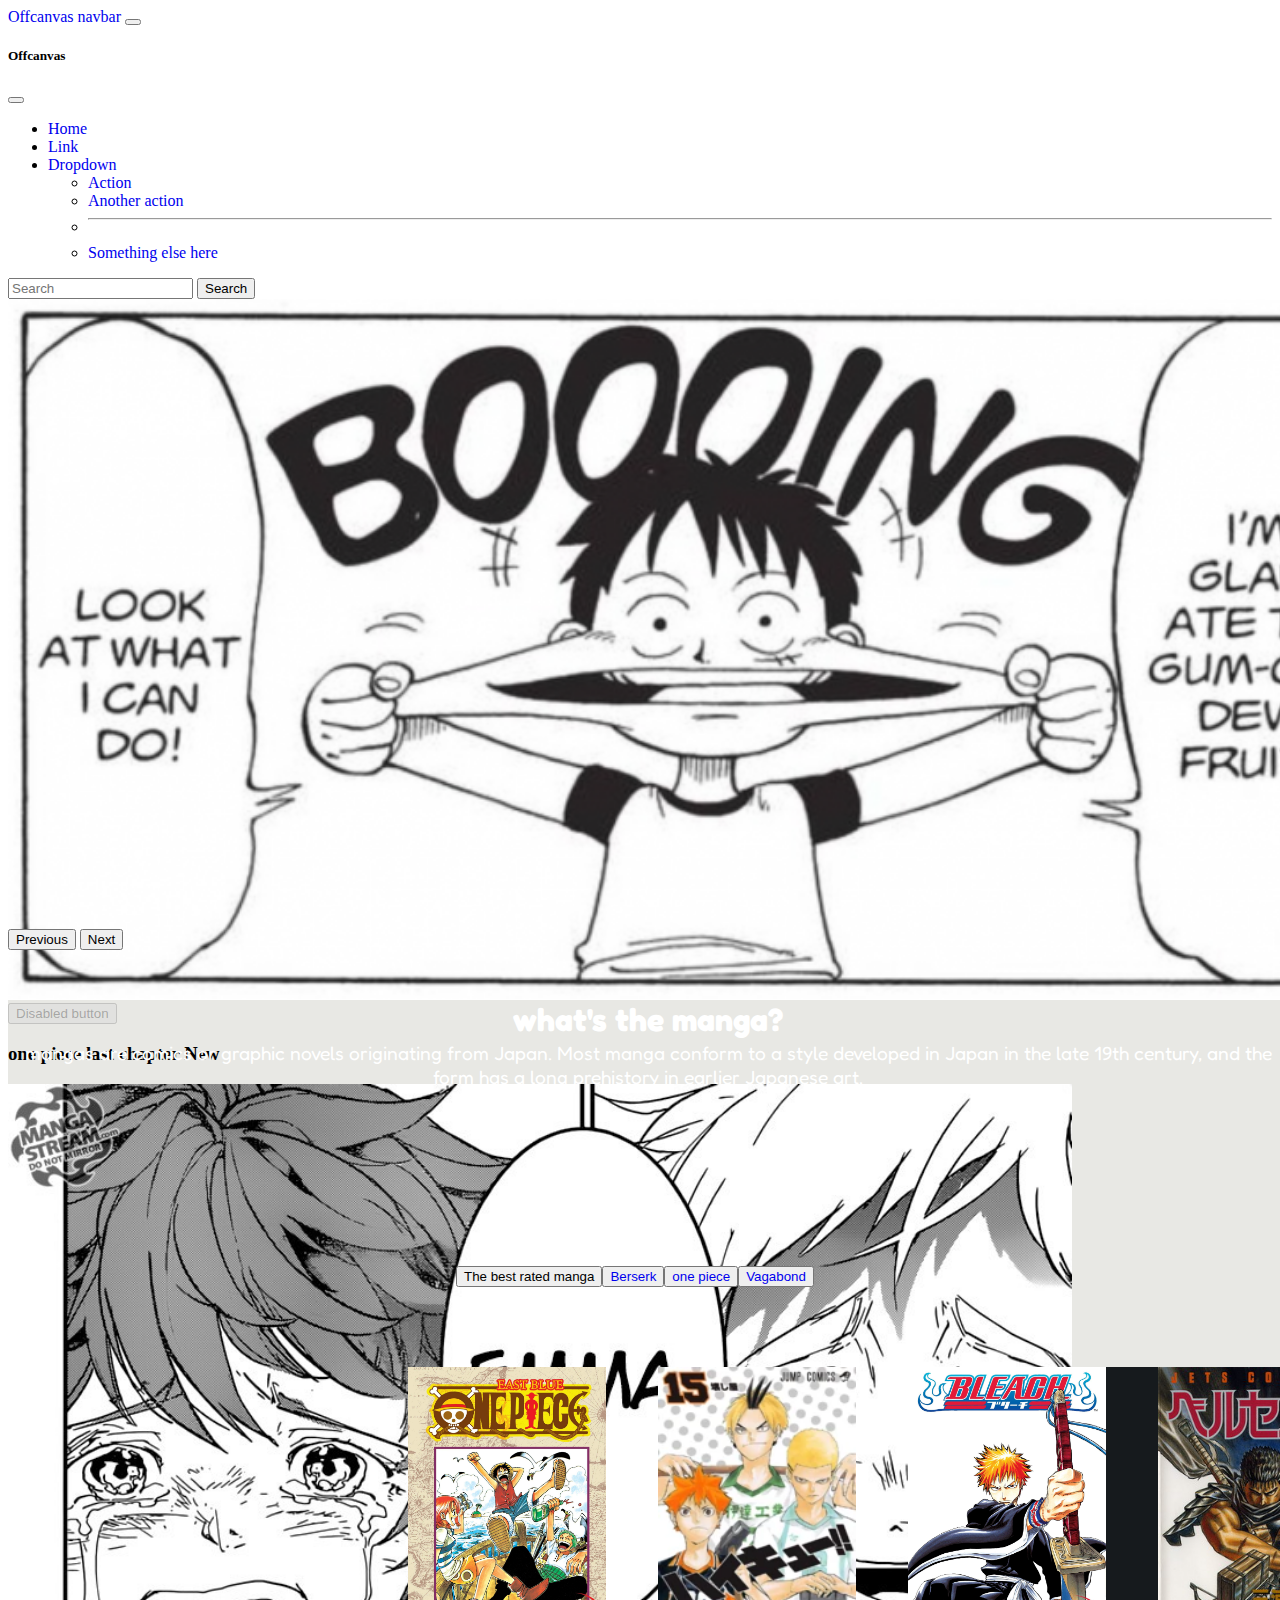
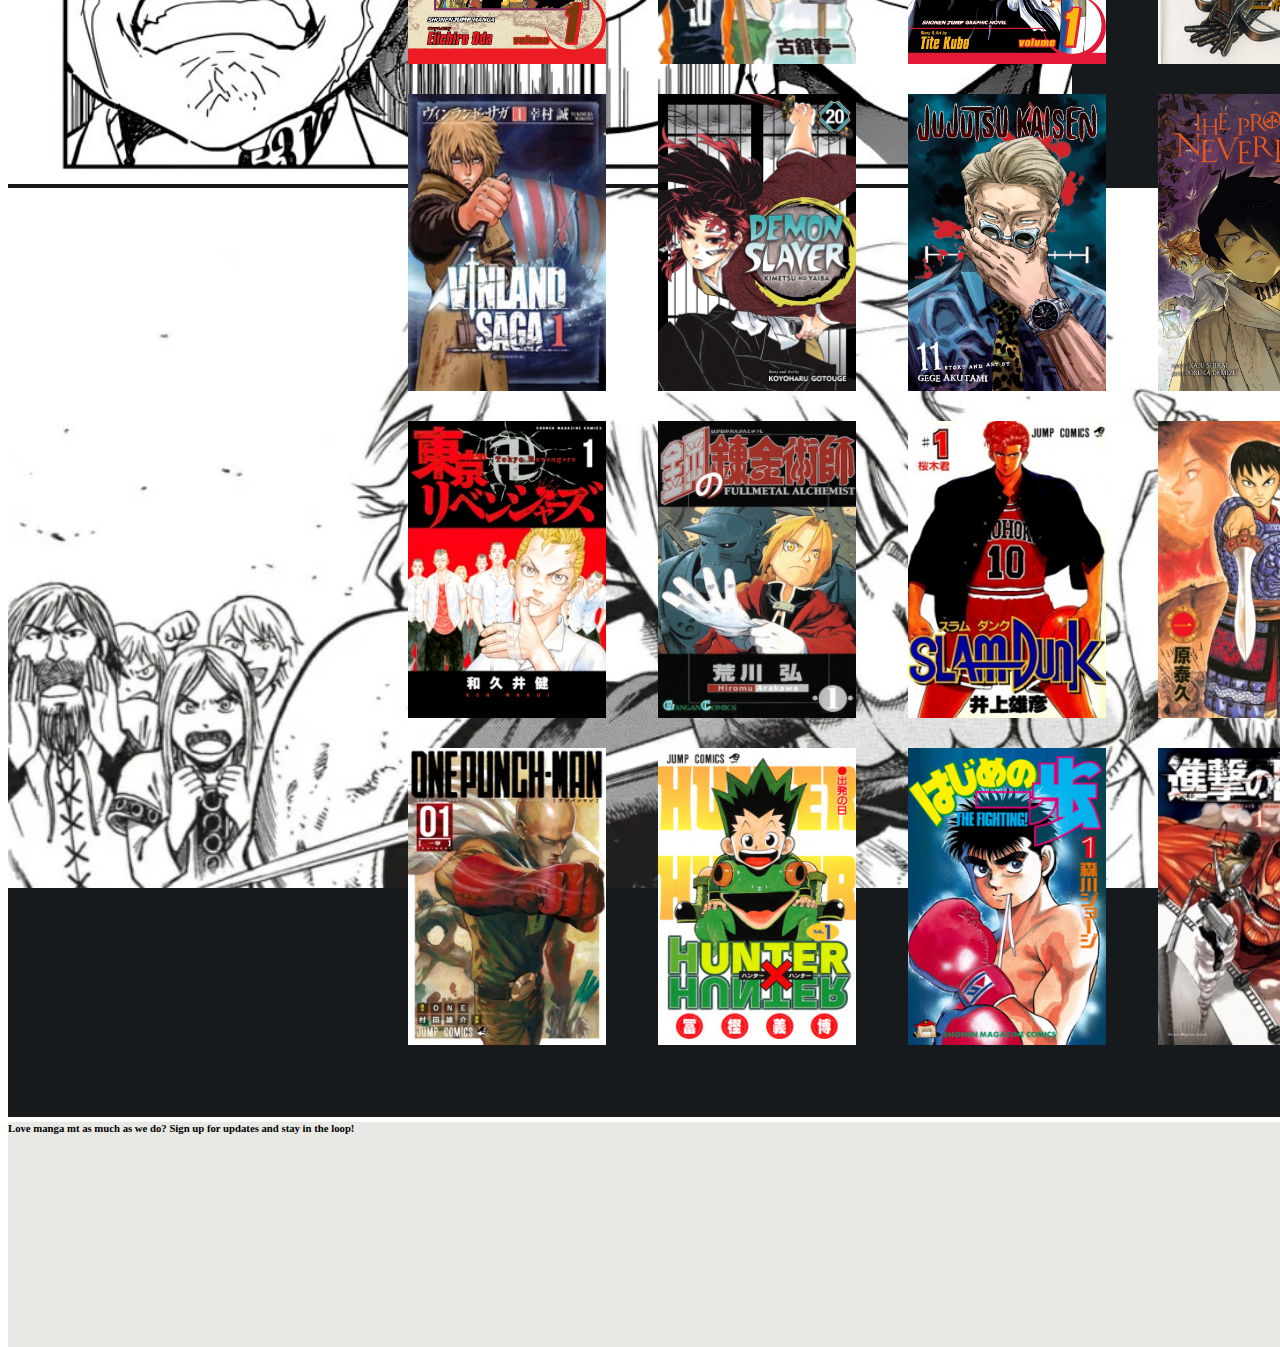
<file: index.html>
<!DOCTYPE html>
<html lang="en">
  <head>
    <title>Manga MT</title>
    <link rel="preconnect" href="https://fonts.googleapis.com" />
    <link rel="preconnect" href="https://fonts.gstatic.com" crossorigin />
    <link
      href="https://fonts.googleapis.com/css2?family=Amiri&family=Fredoka:wght@700&display=swap"
      rel="stylesheet"
    />
    <link rel="preconnect" href="https://fonts.googleapis.com" />
    <link rel="preconnect" href="https://fonts.gstatic.com" crossorigin />
    <link
      href="https://fonts.googleapis.com/css2?family=Amiri&family=Fredoka:wght@500;700&display=swap"
      rel="stylesheet"
    />
    <!-- CSS only -->
    <link
      href="https://cdn.jsdelivr.net/npm/bootstrap@5.1.3/dist/css/bootstrap.min.css"
      rel="stylesheet"
      integrity="sha384-1BmE4kWBq78iYhFldvKuhfTAU6auU8tT94WrHftjDbrCEXSU1oBoqyl2QvZ6jIW3"
      crossorigin="anonymous"
    />
    <link rel="icon" href="./assets/images/icon.jpg"/>
    <style>
      .carousel-inner {
        height: 70vh;
      }
      .row {
        /* background-color: #161a1d; */
        background-color: #e8e8e4;

        text-align: center;
        height: 30vh;
        width: 100vw;
      }
      .row1 {
        margin-top: -20px;
        /* background-color: #EDE6CB; */
        background-color: #e8e8e4;
        text-align: center;
        height: 30vh;
        width: 100vw;
      }
      .row2{margin-top: -20px;
         background-color: #161a1d;
        
        text-align: center;
        height: 150vh;
        width: 100vw; }
    </style>
    <link rel="stylesheet" href="style.css" />
  </head>
  <body>
    <nav class="navbar navbar-light bg-light fixed-top">
      <div class="container-fluid">
        <a class="navbar-brand" href="#">Offcanvas navbar</a>
        <button
          class="navbar-toggler"
          type="button"
          data-bs-toggle="offcanvas"
          data-bs-target="#offcanvasNavbar"
          aria-controls="offcanvasNavbar"
        >
          <span class="navbar-toggler-icon"></span>
        </button>
        <div
          class="offcanvas offcanvas-end"
          tabindex="-1"
          id="offcanvasNavbar"
          aria-labelledby="offcanvasNavbarLabel"
        >
          <div class="offcanvas-header">
            <h5 class="offcanvas-title" id="offcanvasNavbarLabel">Offcanvas</h5>
            <button
              type="button"
              class="btn-close text-reset"
              data-bs-dismiss="offcanvas"
              aria-label="Close"
            ></button>
          </div>
          <div class="offcanvas-body">
            <ul class="navbar-nav justify-content-end flex-grow-1 pe-3">
              <li class="nav-item">
                <a class="nav-link active" aria-current="page" href="#">Home</a>
              </li>
              <li class="nav-item">
                <a class="nav-link" href="#">Link</a>
              </li>
              <li class="nav-item dropdown">
                <a
                  class="nav-link dropdown-toggle"
                  href="#"
                  id="offcanvasNavbarDropdown"
                  role="button"
                  data-bs-toggle="dropdown"
                  aria-expanded="false"
                >
                  Dropdown
                </a>
                <ul
                  class="dropdown-menu"
                  aria-labelledby="offcanvasNavbarDropdown"
                >
                  <li><a class="dropdown-item" href="#">Action</a></li>
                  <li><a class="dropdown-item" href="#">Another action</a></li>
                  <li>
                    <hr class="dropdown-divider" />
                  </li>
                  <li>
                    <a class="dropdown-item" href="#">Something else here</a>
                  </li>
                </ul>
              </li>
            </ul>
            <form class="d-flex">
              <input
                class="form-control me-2"
                type="search"
                placeholder="Search"
                aria-label="Search"
              />
              <button class="btn btn-outline-success" type="submit">
                Search
              </button>
            </form>
          </div>
        </div>
      </div>
    </nav>
    <div
      id="carouselExampleFade"
      class="carousel slide carousel-fade"
      data-bs-ride="carousel"
    >
      <div class="carousel-inner">
        <div class="carousel-item active">
          <img
            src="./assets/images/1.png"
            class="d-block w-100"
            alt=""
            height="700vh"
          />
          <span
            class="d-inline-block"
            tabindex="0"
            data-bs-toggle="tooltip"
            title="Disabled tooltip"
          >
            <button class="btn btn-primary" type="button" disabled>
              Disabled button
            </button>
          </span>
          <h3>
            one piece last chapter <span class="badge bg-secondary">New</span>
          </h3>
        </div>
        <div class="carousel-item">
          <img
            src="./assets/images/The-Promised-Neverland-Chapter-143-Emmas-Dilemma-.jpg"
            class="d-block w-100"
            alt="..."
            height="700vh"
          />
        </div>
        <div class="carousel-item">
          <img
            src="./assets/images/vinland-saga-thorfinn.jpg.webp"
            class="d-block w-100"
            alt="..."
            height="700vh"
            h
          />
        </div>
      </div>
      <button
        class="carousel-control-prev"
        type="button"
        data-bs-target="#carouselExampleFade"
        data-bs-slide="prev"
      >
        <span class="carousel-control-prev-icon" aria-hidden="true"></span>
        <span class="visually-hidden">Previous</span>
      </button>
      <button
        class="carousel-control-next"
        type="button"
        data-bs-target="#carouselExampleFade"
        data-bs-slide="next"
      >
        <span class="carousel-control-next-icon" aria-hidden="true"></span>
        <span class="visually-hidden">Next</span>
      </button>
    </div>
    <dl class="row">
      <h1 class="black">what's the manga?</h1>
      <p class="ph">
        mangas are comics or graphic novels originating from Japan. Most manga
        conform to a style developed in Japan in the late 19th century, and the
        form has a long prehistory in earlier Japanese art.
      </p>
    </dl>
    <dl class="row1">
      <div class="list-group" style="margin-bottom: 100px;">
        <button
          type="button"
          class="list-group-item list-group-item-action active"
          aria-current="true"
        >
          The best rated manga
        </button>
        <button type="button" class="list-group-item list-group-item-action">
          <a href="https://myanimelist.net/manga/2/Berserk">Berserk</a>
        </button>

        <button type="button" class="list-group-item list-group-item-action">
          <a href="https://myanimelist.net/manga/13/One_Piece">one piece</a>
        </button>
        <button type="button" class="list-group-item list-group-item-action">
          <a href="https://myanimelist.net/manga/656/Vagabond">Vagabond</a>
        </button>
      </div>
    
    <dl class="row2"> 
       
        <a href="https://myanimelist.net/manga/656/Vagabond"><img src="./assets/images/mang.jpg" alt="HTML tutorial" height="297px" width="198" style="display: flex; justify-content: center; margin-left: 400px;"></a>
        <a href="https://myanimelist.net/manga/656/Vagabond"><img src="./assets/images/Volume_1.webp" alt="HTML tutorial" height="297px" width="198" style="display: flex; justify-content: center; margin-left: 400px; margin-top: 30px;"></a>
        <a href="https://myanimelist.net/manga/656/Vagabond"><img src="./assets/images/tok.jpg" alt="HTML tutorial" height="297px" width="198" style="display: flex; justify-content: center; margin-left: 400px; margin-top: 30px;"  ></a>
        <a href="https://myanimelist.net/manga/656/Vagabond"><img src="./assets/images/one.jpg" alt="HTML tutorial" height="297px" width="198" style="display: flex; justify-content: center; margin-left: 400px; margin-top: 30px;"></a>
        
   <a href="https://myanimelist.net/manga/656/Vagabond"><img src="./assets/images/Volume_15.webp" alt="HTML tutorial" height="297px" width="198" style= "display: flex; margin-left: 650px; margin-top: -1278px; align-items: flex-start;"></a>
   <a href="https://myanimelist.net/manga/656/Vagabond"><img src="./assets/images/demon.jpg" alt="HTML tutorial" height="297px" width="198" style= "display: flex; margin-left: 650px; margin-top: 30px; align-items: flex-start;"></a>
   <a href="https://myanimelist.net/manga/656/Vagabond"><img src="./assets/images/full.jpg" alt="HTML tutorial" height="297px" width="198" style= "display: flex; margin-left: 650px; margin-top: 30px; align-items: flex-start;"></a>
   <a href="https://myanimelist.net/manga/656/Vagabond"><img src="./assets/images/hunter.jpg" alt="HTML tutorial" height="297px" width="198" style= "display: flex; margin-left: 650px; margin-top: 30px; align-items: flex-start;"></a>
   <a href="https://myanimelist.net/manga/656/Vagabond"><img src="./assets/images/bleach.jpg" alt="HTML tutorial" height="297px" width="198" style= "display: flex; margin-left: 900px; margin-top: -1278px; align-items: flex-start;"></a>
   <a href="https://myanimelist.net/manga/656/Vagabond"><img src="./assets/images/juj.jpg" alt="HTML tutorial" height="297px" width="198" style= "display: flex; margin-left: 900px; margin-top: 30px; align-items: flex-start;"></a>
   <a href="https://myanimelist.net/manga/656/Vagabond"><img src="./assets/images/slam.jpg" alt="HTML tutorial" height="297px" width="198" style= "display: flex; margin-left: 900px; margin-top: 30px; align-items: flex-start;"></a>
   <a href="https://myanimelist.net/manga/656/Vagabond"><img src="./assets/images/haji.jpg" alt="HTML tutorial" height="297px" width="198" style= "display: flex; margin-left: 900px; margin-top: 30px; align-items: flex-start;"></a>
   <a href="https://myanimelist.net/manga/656/Vagabond"><img src="./assets/images/Berserk_vol01.jpg" alt="HTML tutorial" height="297px" width="198" style= "display: flex; margin-left: 1150px; margin-top: -1278px; align-items: flex-start;"></a>
   <a href="https://myanimelist.net/manga/656/Vagabond"><img src="./assets/images/the-promised-neverland-vol-6-9781974701476_hr.jpg" alt="HTML tutorial" height="297px" width="198" style= "display: flex; margin-left: 1150px; margin-top: 30px; align-items: flex-start;"></a>
   <a href="https://myanimelist.net/manga/656/Vagabond"><img src="./assets/images/king.jpg" alt="HTML tutorial" height="297px" width="198" style= "display: flex; margin-left: 1150px; margin-top: 30px; align-items: flex-start;"></a>
   <a href="https://myanimelist.net/manga/656/Vagabond"><img src="./assets/images/attack.webp" alt="HTML tutorial" height="297px" width="198" style= "display: flex; margin-left: 1150px; margin-top: 30px; align-items: flex-start;"></a>
   <a href="https://myanimelist.net/manga/656/Vagabond"><img src="./assets/images/vagabond.jpg" alt="HTML tutorial" height="297px" width="198" style= "display: flex; margin-left: 1400px; margin-top: -1278px; align-items: flex-start;"></a>
   <a href="https://myanimelist.net/manga/656/Vagabond"><img src="./assets/images/conan.webp" alt="HTML tutorial" height="297px" width="198" style= "display: flex; margin-left: 1400px; margin-top: 30px; align-items: flex-start;"></a>
   <a href="https://myanimelist.net/manga/656/Vagabond"><img src="./assets/images/nar.jpg" alt="HTML tutorial" height="297px" width="198" style= "display: flex; margin-left: 1400px; margin-top: 30px; align-items: flex-start;"></a>
   <a href="https://myanimelist.net/manga/656/Vagabond"><img src="./assets/images/fe.jpg" alt="HTML tutorial" height="297px" width="198" style= "display: flex; margin-left: 1400px; margin-top: 30px; align-items: flex-start;"></a>
  
</dl>
<dl class="row3">
  <h6>Love manga mt as much as we do? Sign up for updates and stay in the loop!</h6>
  <form action="/action_page.php" class="email1">
    <label class="email" for="fname">email:</label><br>
    <input class="email2" type="text" id="fname" name="@example.com" value=""><br>
    <br>
    <input type="submit" value="Submit" class="submit" style="margin-top: -50px;">
   
  </form>
  <i class='myicon' style='font-size:48px;color:rgb(165, 43, 110)'><img src="./assets/images/icon.jpg" alt="" height="50px"></i>

</dl>
    <!-- JavaScript Bundle with Popper -->
    <script
      src="https://cdn.jsdelivr.net/npm/bootstrap@5.1.3/dist/js/bootstrap.bundle.min.js"
      integrity="sha384-ka7Sk0Gln4gmtz2MlQnikT1wXgYsOg+OMhuP+IlRH9sENBO0LRn5q+8nbTov4+1p"
      crossorigin="anonymous"
    ></script>
  </body>
</html>
</file>
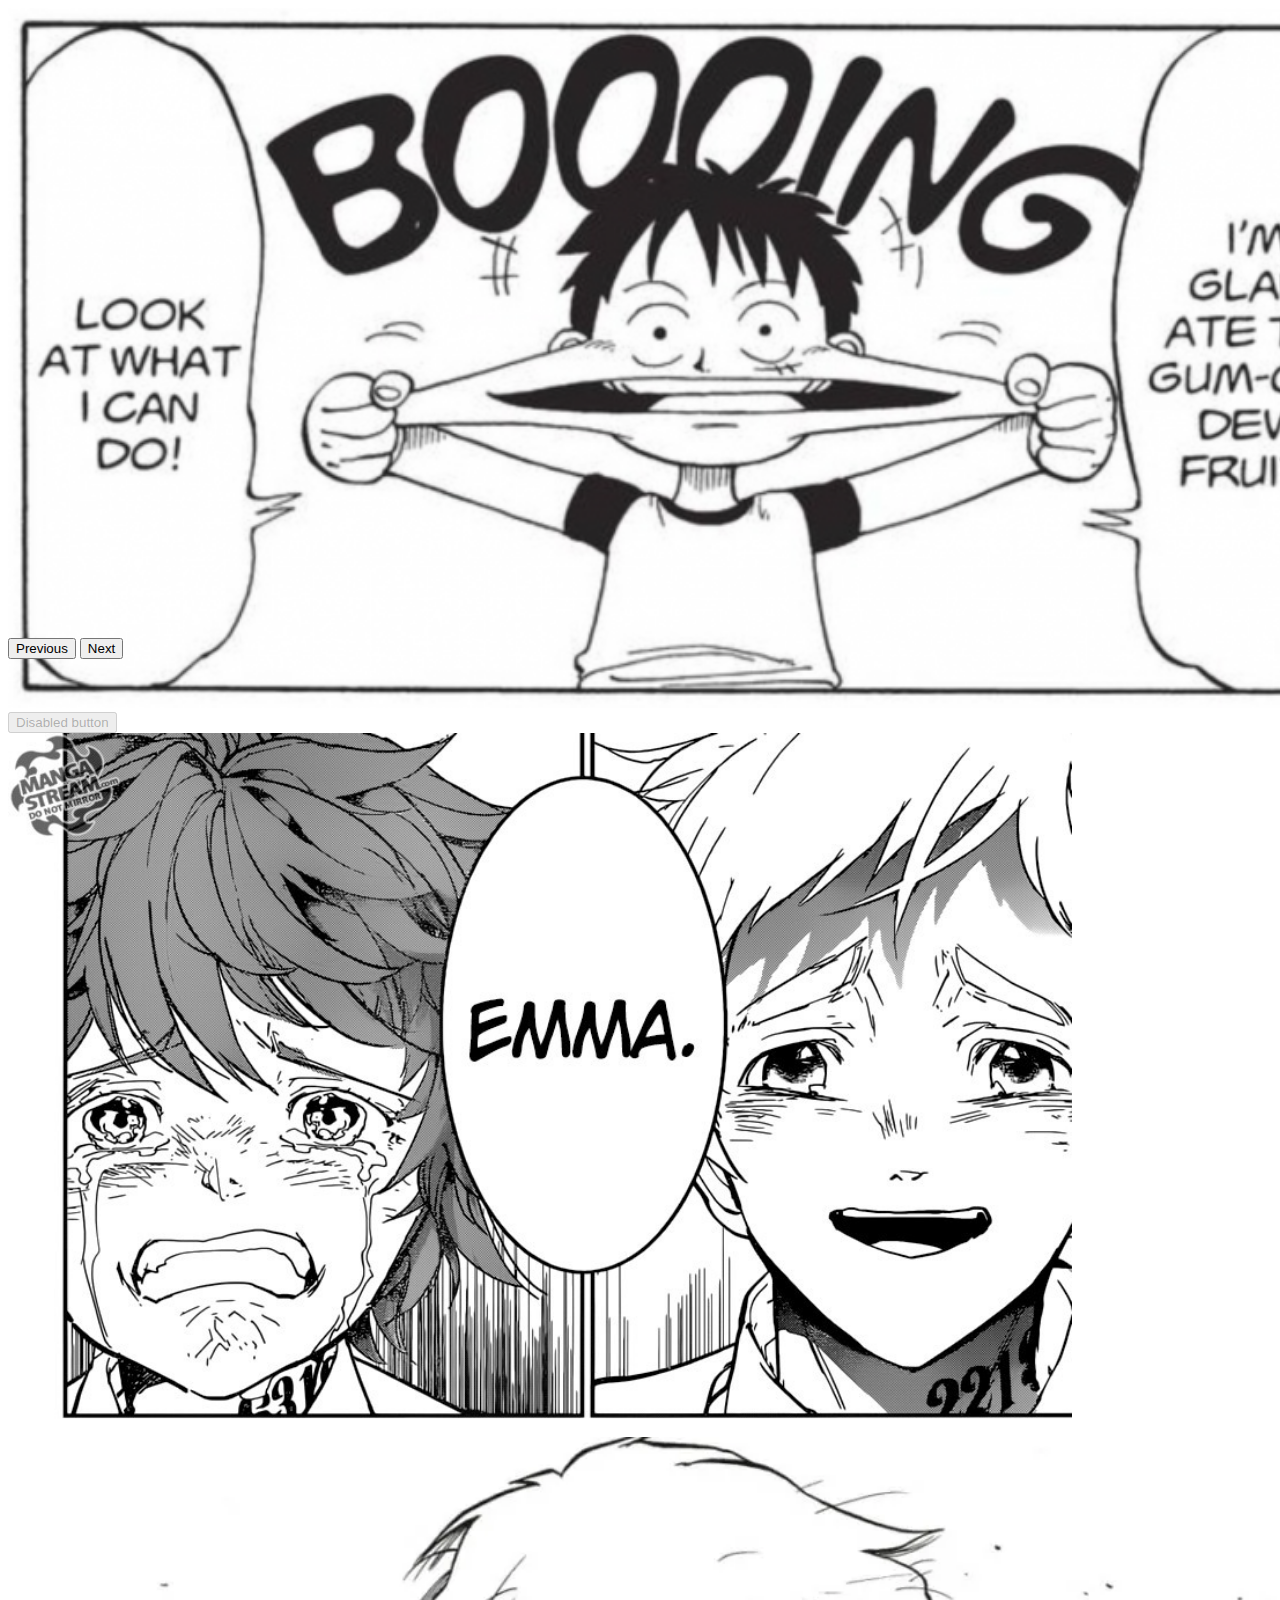
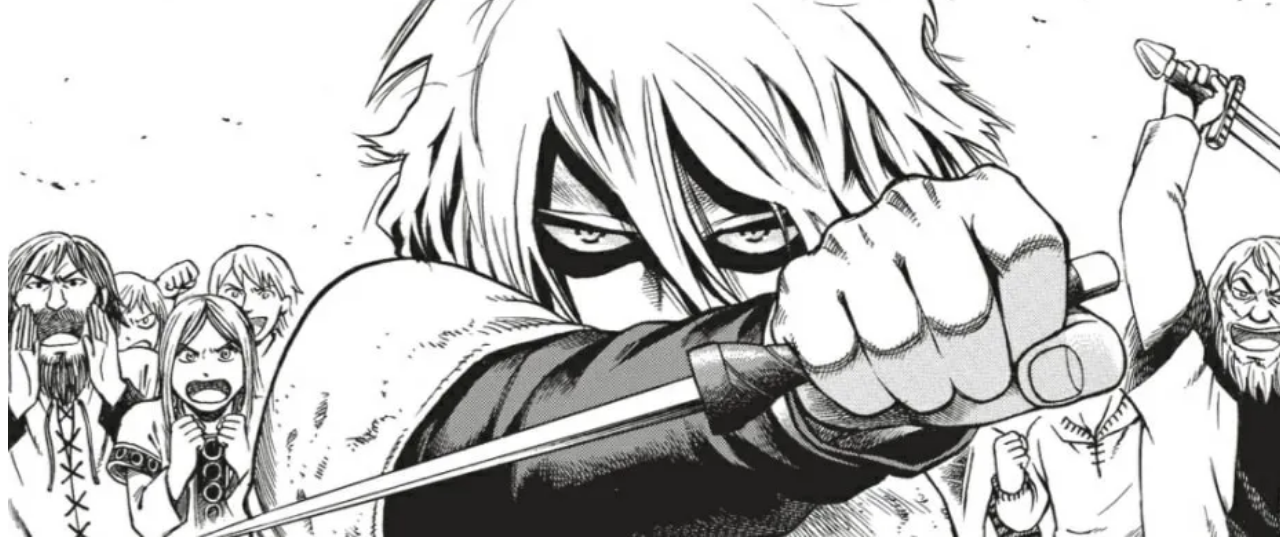
<file: one piece.html>
<!DOCTYPE html>
<html lang="en">
<head>
    
    <title>Document</title>
    <style>
        .carousel-inner {
        height: 70vh;}
    </style>
</head>
<body>
    <div
      id="carouselExampleFade"
      class="carousel slide carousel-fade"
      data-bs-ride="carousel"
    >
      <div class="carousel-inner">
        <div class="carousel-item active">
          <img
            src="./assets/images/1.png"
            class="d-block w-100"
            alt=""
            height="700vh"
          />
          <span
            class="d-inline-block"
            tabindex="0"
            data-bs-toggle="tooltip"
            title="Disabled tooltip"
          >
            <button class="btn btn-primary" type="button" disabled>
              Disabled button
            </button>
          
        </div>
        <div class="carousel-item">
          <img
            src="./assets/images/The-Promised-Neverland-Chapter-143-Emmas-Dilemma-.jpg"
            class="d-block w-100"
            alt="..."
            height="700vh"
          />
        </div>
        <div class="carousel-item">
          <img
            src="./assets/images/vinland-saga-thorfinn.jpg.webp"
            class="d-block w-100"
            alt="..."
            height="700vh"
            
          />
        </div>
    </div>
    <button
      class="carousel-control-prev"
      type="button"
      data-bs-target="#carouselExampleFade"
      data-bs-slide="prev"
    >
      <span class="carousel-control-prev-icon" aria-hidden="true"></span>
      <span class="visually-hidden">Previous</span>
    </button>
    <button
      class="carousel-control-next"
      type="button"
      data-bs-target="#carouselExampleFade"
      data-bs-slide="next"
    >
      <span class="carousel-control-next-icon" aria-hidden="true"></span>
      <span class="visually-hidden">Next</span>
    </button>
  </div>
</body>
</html>
</file>
<file: style.css>
.black {
  color: #ffffff;
  font-family: "Amiri", serif;
  font-family: "Fredoka", sans-serif;
  margin-top: 50px;
}
p {
  color: #ffffff;
  font-family: "Amiri", serif;
  font-family: "Fredoka", sans-serif;
  font-size: larger;
}
.list-group {
  width: 600px;
  display: flex;
  align-items: center;
  margin-left: 35%;
}
a:link {
  text-decoration: none;
}

a:visited {
  text-decoration: none;
}

a:hover {
  text-decoration: underline;
}

a:active {
  text-decoration: underline;
}
.list-group-item-action active {
  background-color: #161a1d;
}
.row3 {
  background-color: #e8e8e4;
  text-align: center;
  height: 25vh;
  width: 100vw;
  margin-top: -20px;
}
.email {
  margin-left: -1860px;
}

.email2 {
  margin-left: -1720px;
}

.submit {
  margin-left: -1840px;
}
.ph {
  margin-top: -20px;
}
h6 {
  display: flex;
  justify-content: first baseline;
}
.myicon {
  margin-right: -1800px;
  justify-content: end;
}
</file>
